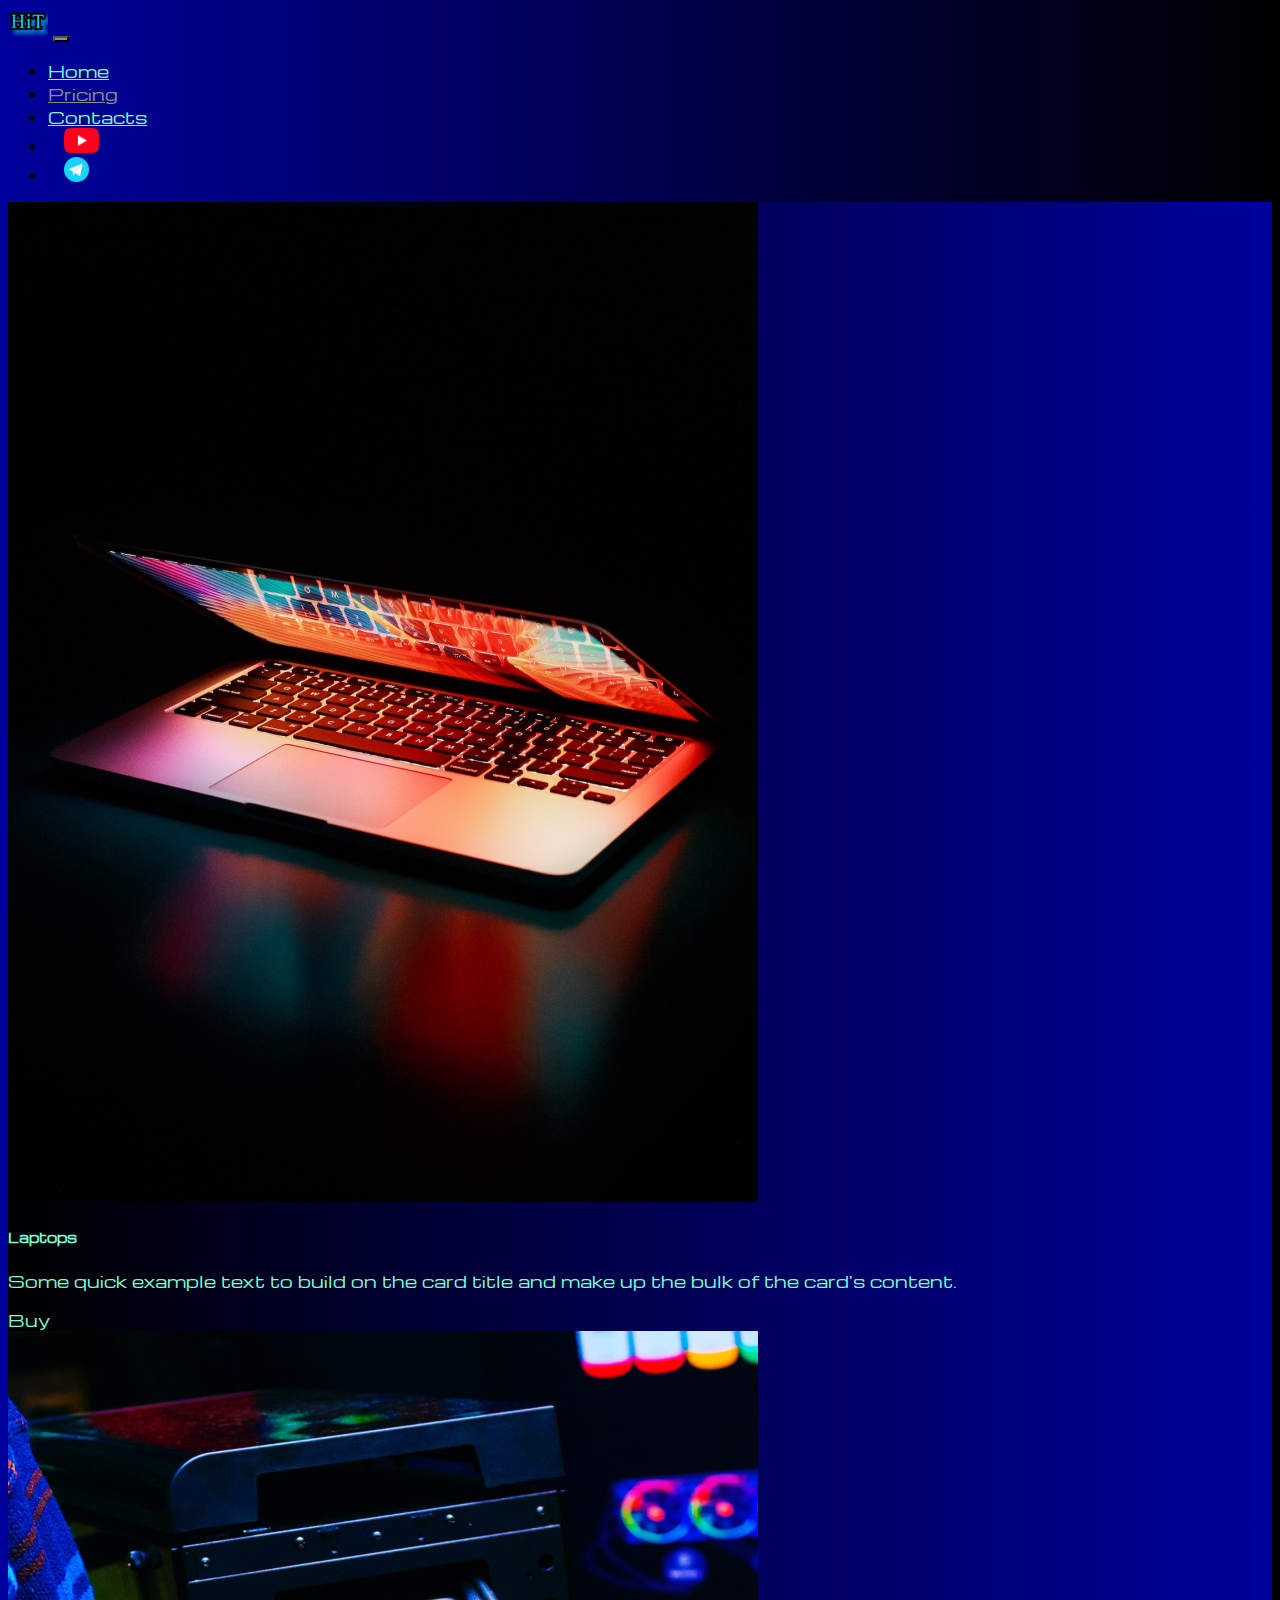
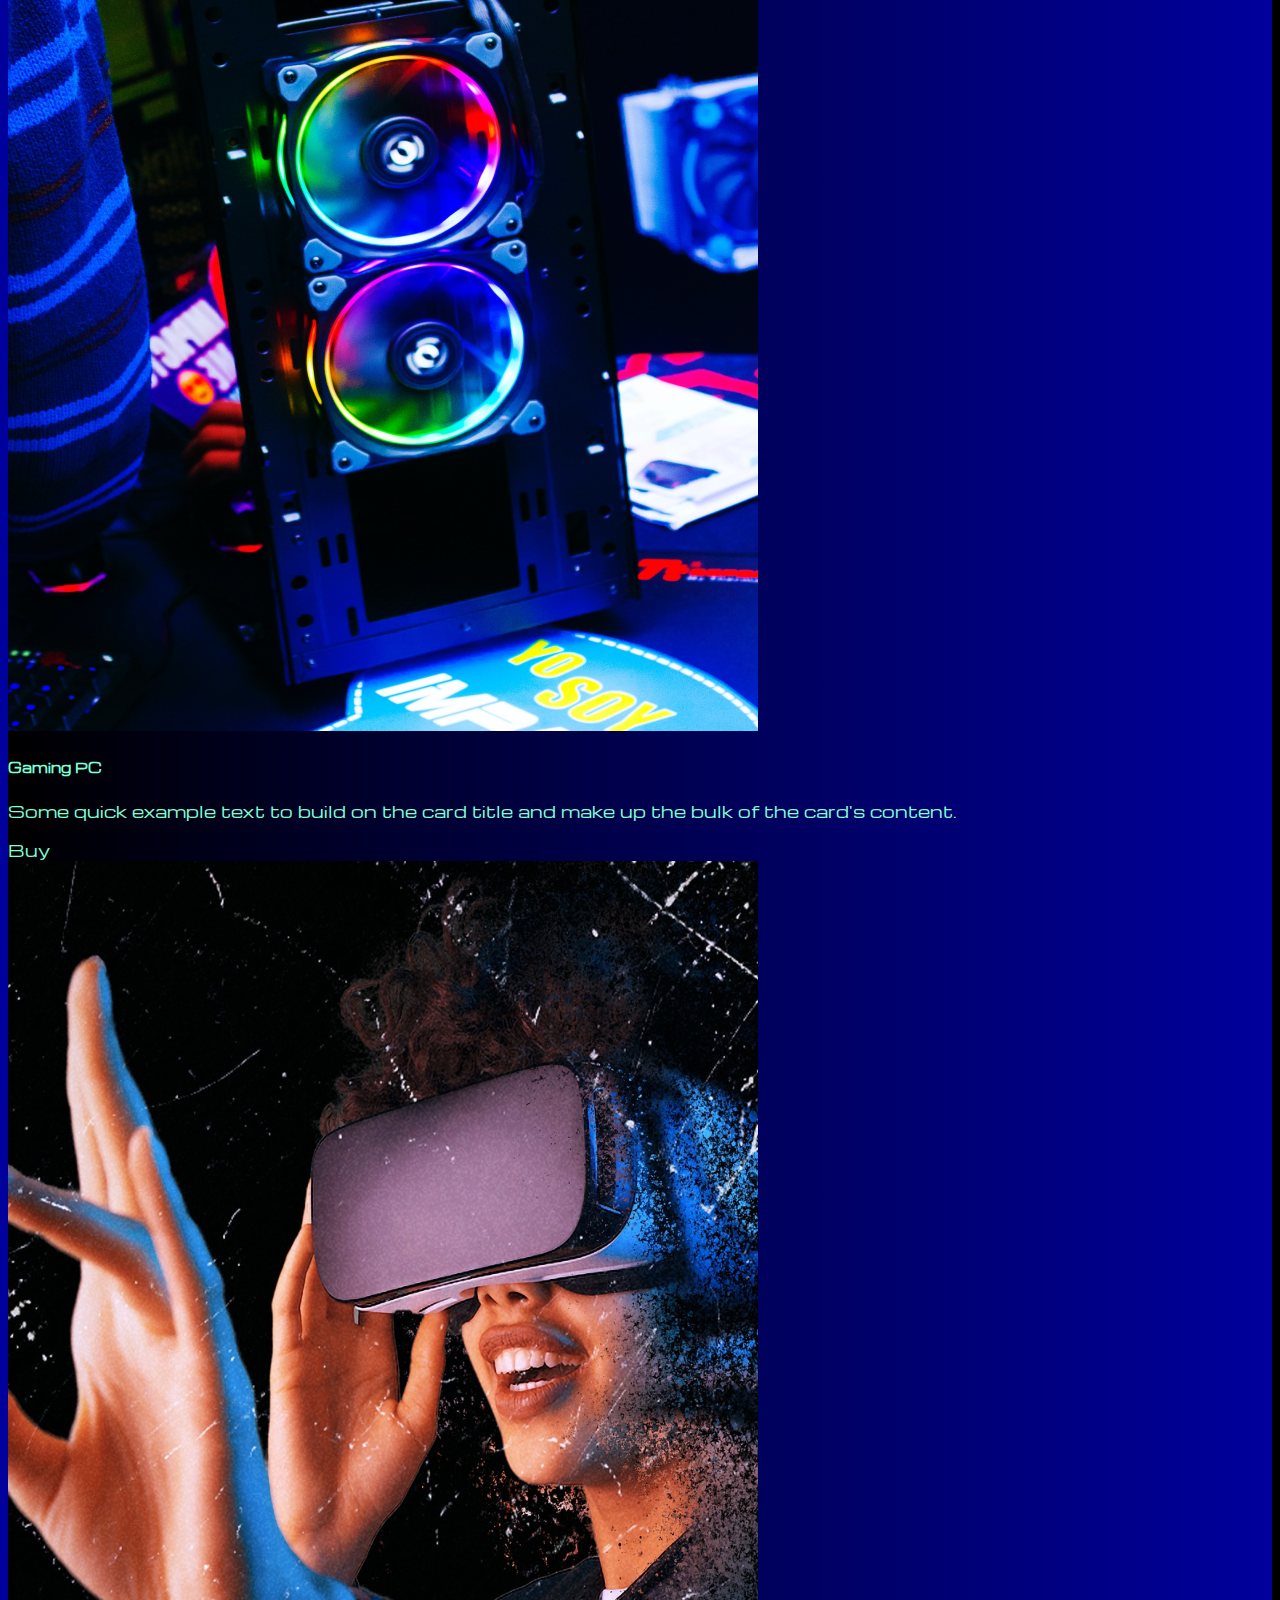
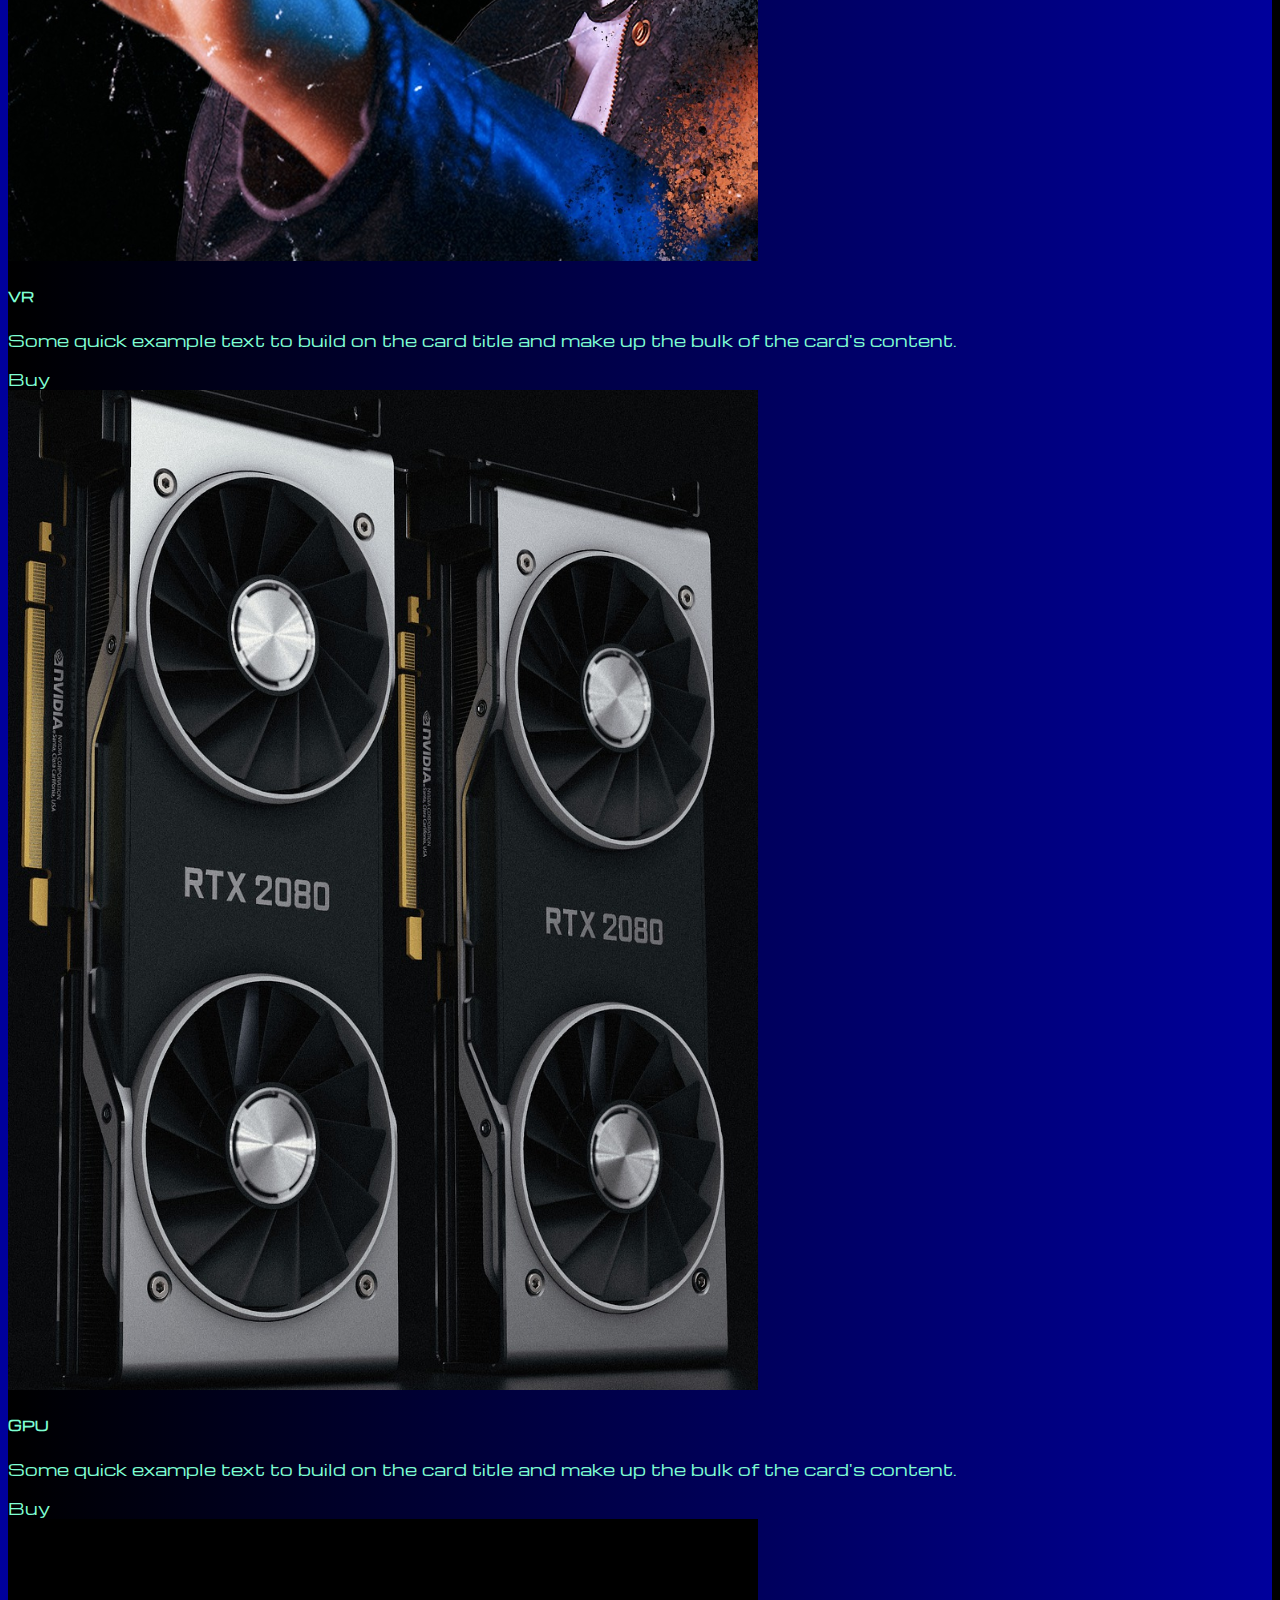
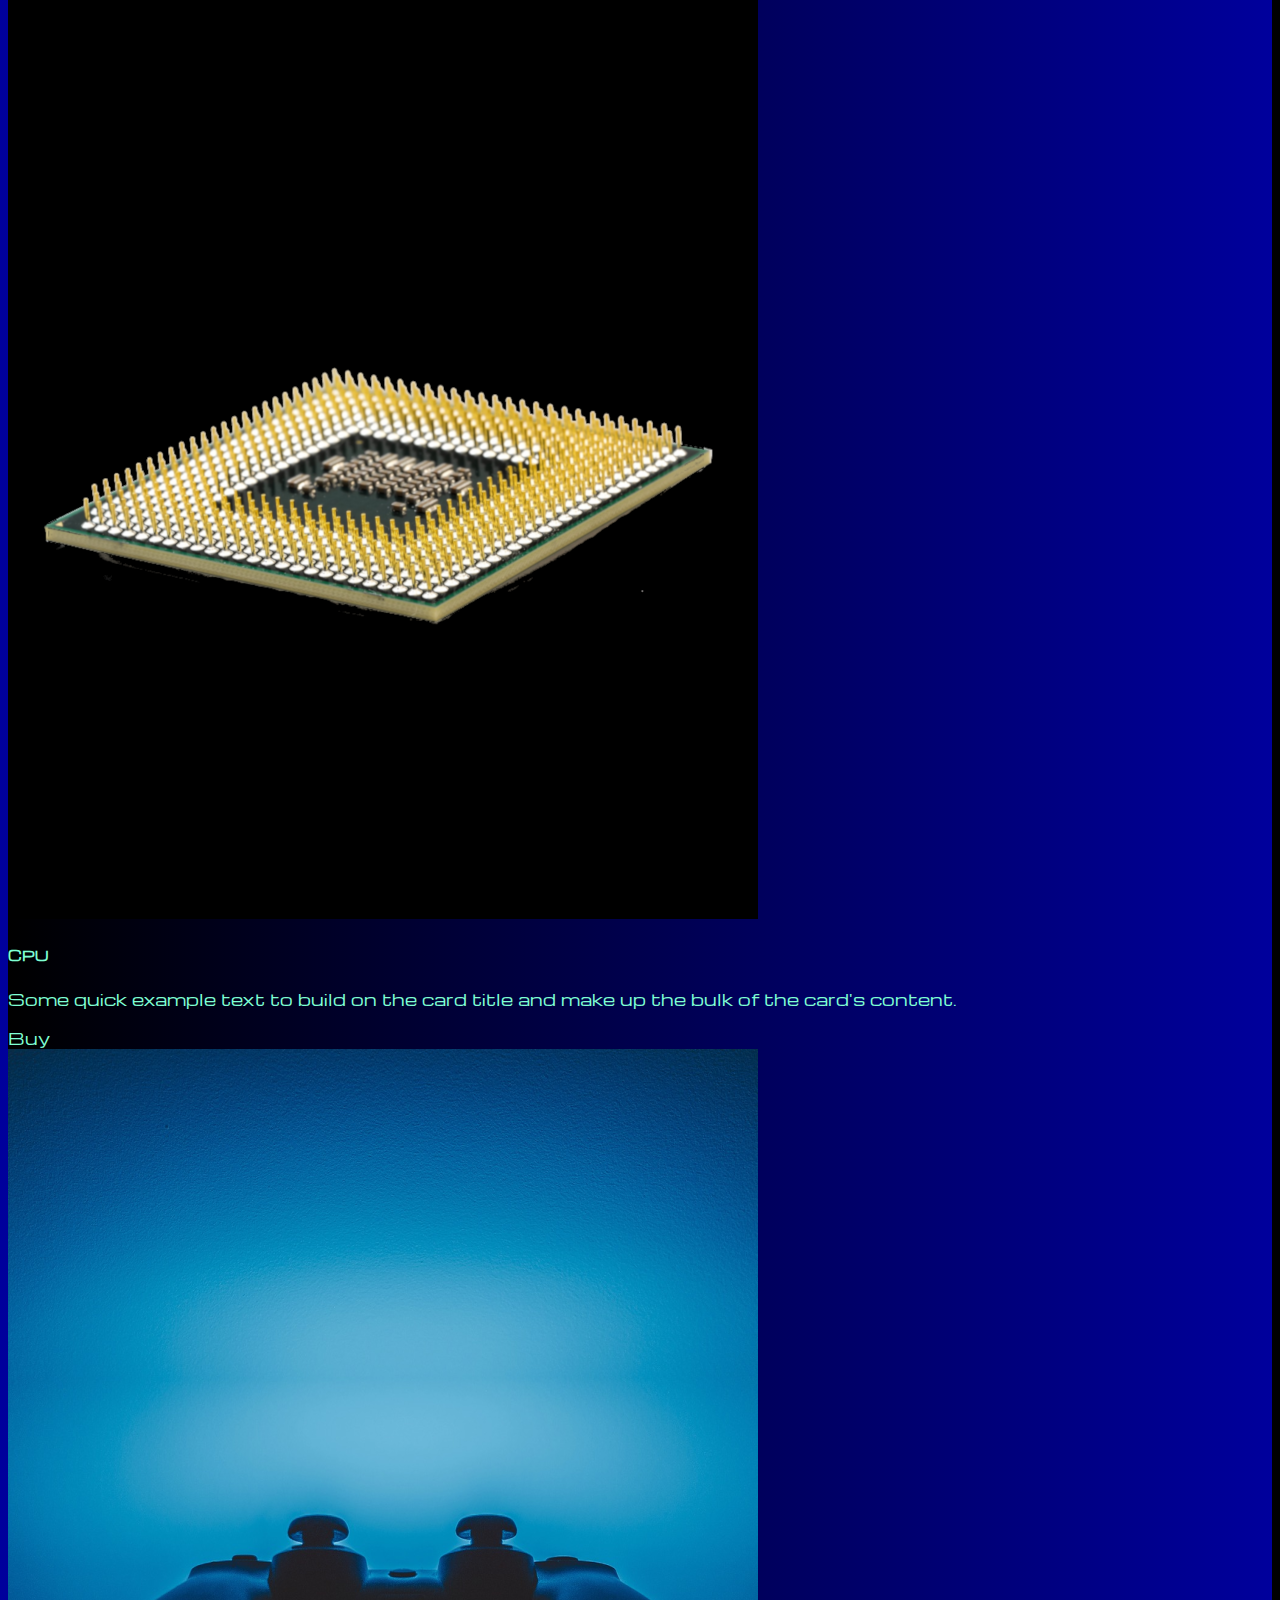
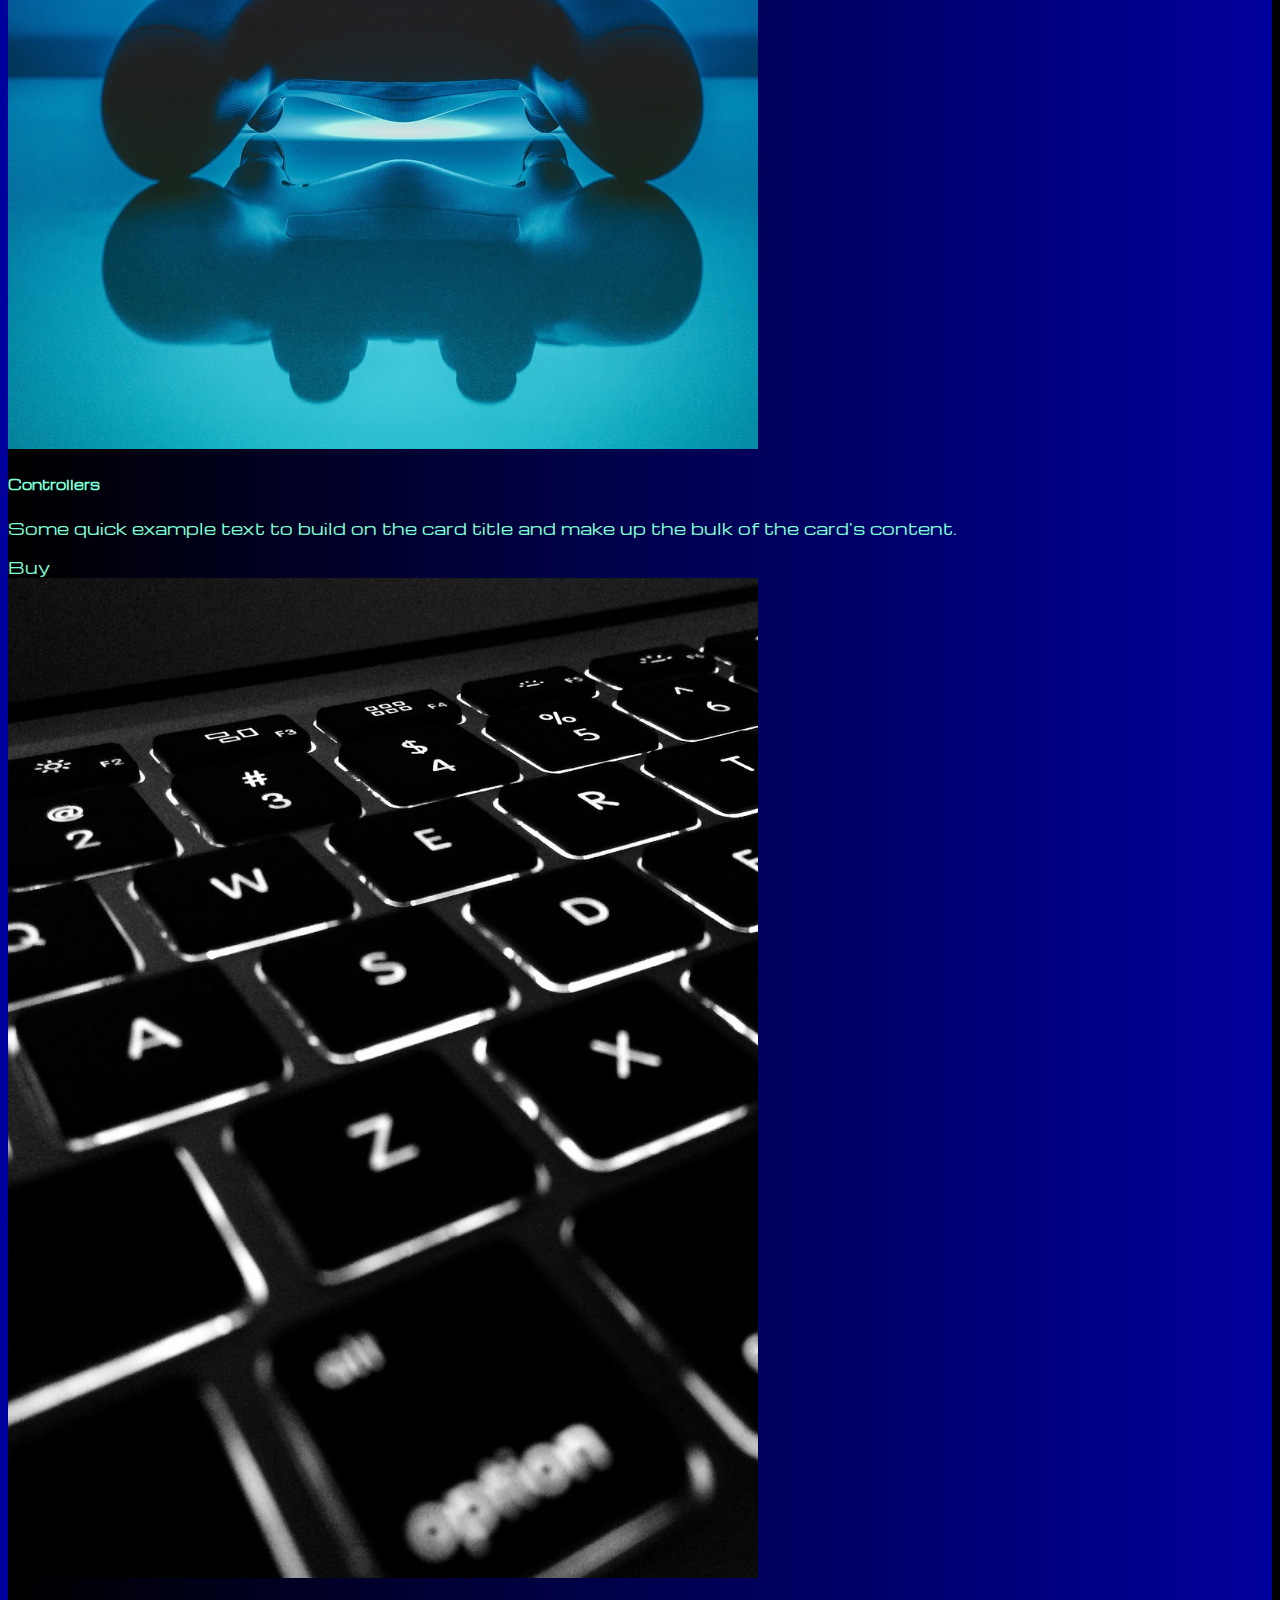
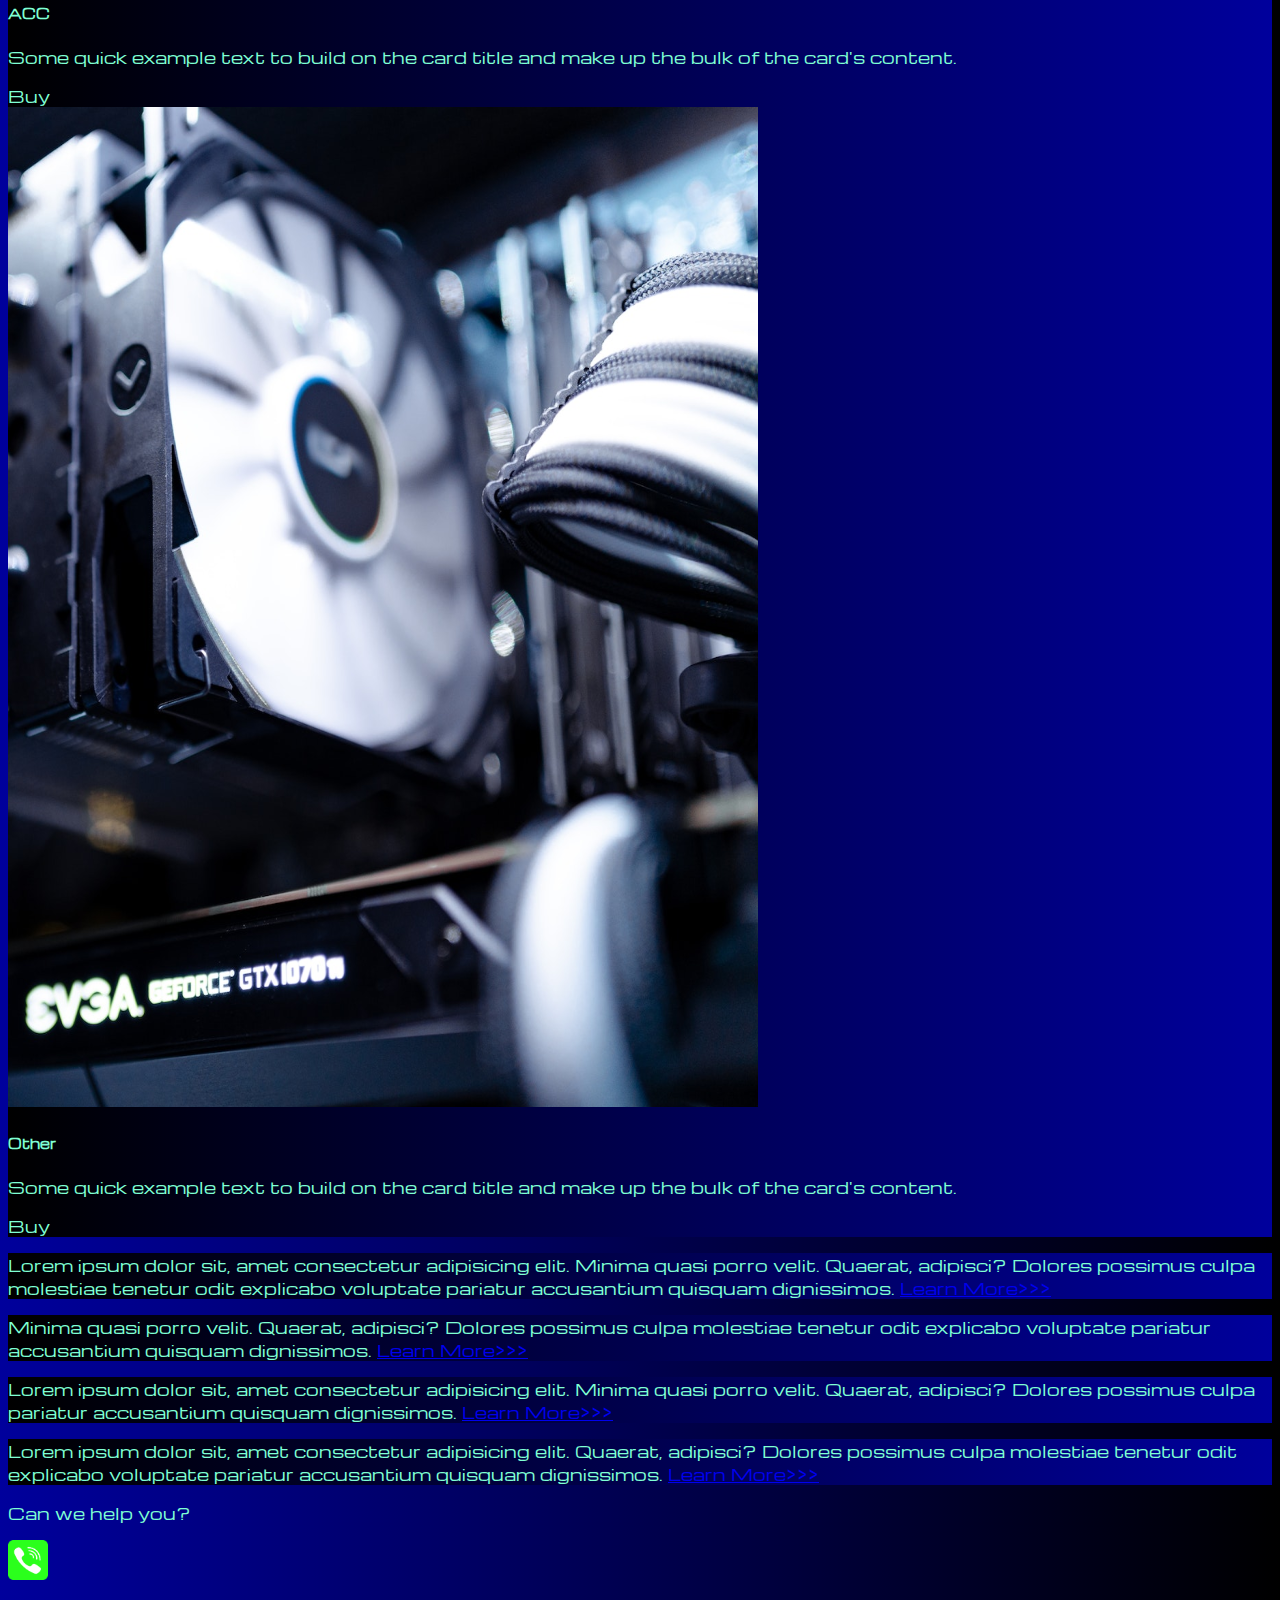
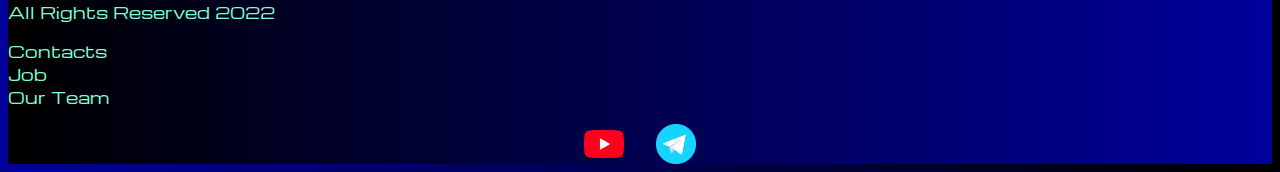
<file: pricing.html>
<!DOCTYPE html>
<html lang="en">

<head>
  <meta charset="UTF-8">
  <meta http-equiv="X-UA-Compatible" content="IE=edge">
  <meta name="viewport" content="width=device-width, initial-scale=1.0">
  <link href="https://cdn.jsdelivr.net/npm/bootstrap@5.2.2/dist/css/bootstrap.min.css" rel="stylesheet"
    integrity="sha384-Zenh87qX5JnK2Jl0vWa8Ck2rdkQ2Bzep5IDxbcnCeuOxjzrPF/et3URy9Bv1WTRi" crossorigin="anonymous">
  <link rel="stylesheet" href="source/styles/mycss.css">
  <link rel="apple-touch-icon" sizes="180x180" href="source/files/favicon_io//apple-touch-icon.png">
  <link rel="icon" type="image/png" sizes="32x32" href="source/files/favicon_io//favicon-32x32.png">
  <link rel="icon" type="image/png" sizes="16x16" href="source/files/favicon_io//favicon-16x16.png">
  <link rel="manifest" href="source/files/favicon_io//site.webmanifest">

  <title>HiT</title>
</head>

<body>
  <header>
    <nav class="navbar navbar-expand-lg bg-dark">
      <div class="container-fluid">
        <a class="navbar-brand" href="/"><img src="source/files/logo.png" alt="..."></a>
        <button class="navbar-toggler" type="button" data-bs-toggle="collapse" data-bs-target="#navbarNav"
          aria-controls="navbarNav" aria-expanded="false" aria-label="Toggle navigation">
          <span class="navbar-toggler-icon"></span>
        </button>
        <div class="collapse navbar-collapse" id="navbarNav">
          <ul class="navbar-nav">
            <li class="nav-item">
              <a class="nav-link" aria-current="page" href="/">Home</a>
            </li>
            <li class="nav-item">
              <a class="nav-link active" href="pricing.html">Pricing</a>
            </li>
            <li class="nav-item">
              <a class="nav-link" href="pricing.html">Contacts</a>
            </li>
            <li class="nav-item">
              <a class="nav-link" href="pricing.html">
                <img style="width: 35px; margin-inline: 1em;" src="source/files/yt.png" alt="...">
              </a>
            </li>
            <li class="nav-item">
              <a class="nav-link" href="pricing.html">
                <img style="width: 25px; margin-inline: 1em;" src="source/files/tg.png" alt="...">
              </a>
            </li>
          </ul>
        </div>
      </div>
    </nav>
  </header>

  <section>
    <div class="container-fluid mt-4">
      <div class="row">
        <div class="col-lg-1">

        </div>

        <div class="col-lg-8 col-md-12">
          <div class="row">
            <div class="col-lg-4 col-md-6 mt-4">
              <div class="card">
                <a href="#"><img src="source/images/laptop.png" class="card-img-top" alt="Laptop"></a>
                <div class="card-body">
                  <h5 class="card-title"><a href="#">Laptops</a></h5>
                  <p class="card-text"><a href="#">
                      Some quick example text to build on the card title and make up the bulk of the
                      card's
                      content.
                    </a></p>
                  <a href="#" class="btn btn-primary">Buy</a>
                </div>
              </div>
            </div>
            <div class="col-lg-4 col-md-6 mt-4">
              <div class="card">
                <img src="source/images/gaming pc.png" class="card-img-top" alt="Gaming PC">
                <div class="card-body">
                  <h5 class="card-title">Gaming PC</h5>
                  <p class="card-text">Some quick example text to build on the card title and make up the bulk of the
                    card's
                    content.</p>
                  <a href="#" class="btn btn-primary">Buy</a>
                </div>
              </div>
            </div>
            <div class="col-lg-4 col-md-6 mt-4">
              <div class="card">
                <img src="source/images/vr.png" class="card-img-top" alt="VR">
                <div class="card-body">
                  <h5 class="card-title">VR</h5>
                  <p class="card-text">Some quick example text to build on the card title and make up the bulk of the
                    card's
                    content.</p>
                  <a href="#" class="btn btn-primary">Buy</a>
                </div>
              </div>
            </div>
            <div class="col-lg-4 col-md-6 mt-4">
              <div class="card">
                <img src="source/images/gpu.png" class="card-img-top" alt="GPU">
                <div class="card-body">
                  <h5 class="card-title">GPU</h5>
                  <p class="card-text">Some quick example text to build on the card title and make up the bulk of the
                    card's
                    content.</p>
                  <a href="#" class="btn btn-primary">Buy</a>
                </div>
              </div>
            </div>
            <div class="col-lg-4 col-md-6 mt-4">
              <div class="card">
                <img src="source/images/cpu.png" class="card-img-top" alt="CPU">
                <div class="card-body">
                  <h5 class="card-title">CPU</h5>
                  <p class="card-text">Some quick example text to build on the card title and make up the bulk of the
                    card's
                    content.</p>
                  <a href="#" class="btn btn-primary">Buy</a>
                </div>
              </div>
            </div>
            <div class="col-lg-4 col-md-6 mt-4">
              <div class="card">
                <img src="source/images/controller.png" class="card-img-top" alt="Controller">
                <div class="card-body">
                  <h5 class="card-title">Controllers</h5>
                  <p class="card-text">Some quick example text to build on the card title and make up the bulk of the
                    card's
                    content.</p>
                  <a href="#" class="btn btn-primary">Buy</a>
                </div>
              </div>
            </div>
            <div class="col-lg-4 col-md-6 mt-4">
              <div class="card">
                <img src="source/images/acc.png" class="card-img-top" alt="ACC">
                <div class="card-body">
                  <h5 class="card-title">ACC</h5>
                  <p class="card-text">Some quick example text to build on the card title and make up the bulk of the
                    card's
                    content.</p>
                  <a href="#" class="btn btn-primary">Buy</a>
                </div>
              </div>
            </div>
            <div class="col-lg-4 col-md-6 mt-4">
              <div class="card">
                <img src="source/images/other.png" class="card-img-top" alt="Other">
                <div class="card-body">
                  <h5 class="card-title">Other</h5>
                  <p class="card-text">Some quick example text to build on the card title and make up the bulk of the
                    card's
                    content.</p>
                  <a href="#" class="btn btn-primary">Buy</a>
                </div>
              </div>
            </div>
          </div>
        </div>

        <div class="col-lg-3 col-md-12">
          <div class="row px-2">
            <div class="col-lg-12 sidebar my-4">
              <p>Lorem ipsum dolor sit, amet consectetur adipisicing elit. Minima quasi porro velit. Quaerat, adipisci?
                Dolores possimus culpa molestiae tenetur odit explicabo voluptate pariatur accusantium quisquam
                dignissimos. <a href="#">Learn More>>></a></p>
            </div>
            <div class="col-lg-12 sidebar my-4">
              <p>Minima quasi porro velit. Quaerat, adipisci?
                Dolores possimus culpa molestiae tenetur odit explicabo voluptate pariatur accusantium quisquam
                dignissimos. <a href="#">Learn More>>></a></p>
            </div>
            <div class="col-lg-12 sidebar my-4">
              <p>Lorem ipsum dolor sit, amet consectetur adipisicing elit. Minima quasi porro velit. Quaerat, adipisci?
                Dolores possimus culpa pariatur accusantium quisquam
                dignissimos. <a href="#">Learn More>>></a></p>
            </div>
            <div class="col-lg-12 sidebar my-4">
              <p>Lorem ipsum dolor sit, amet consectetur adipisicing elit. Quaerat, adipisci?
                Dolores possimus culpa molestiae tenetur odit explicabo voluptate pariatur accusantium quisquam
                dignissimos. <a href="#">Learn More>>></a></p>
            </div>
          </div>
        </div>

      </div>

      <div class="col-lg-12 col-md-12 text-center mt-4">
        <p>Can we help you?</p>
      </div>
      <div class="col-lg-12 col-md-12 text-center">
        <img class="call-anim" style="width: 40px;" src="source/files/phone.png" alt="...">
      </div>
    </div>
  </section>

  <footer class="mt-4">
    <div class="container-fluid">
      <div class="row">
        <div class="col-lg-4 col-md-12 footer-text text-center">
          <p>All Rights Reserved 2022</p>
        </div>
        <div class="col-lg-4 col-md-12 footer-text text-center">
          <p>Contacts<br>Job<br>Our Team</p>
        </div>
        <div class="col-lg-4 col-md-12 media-links">
          <img style="width: 40px; margin-inline: 1em;" src="source/files/yt.png" alt="...">
          <img style="width: 40px; margin-inline: 1em;" src="source/files/tg.png" alt="...">
        </div>
      </div>
    </div>
  </footer>

  <script src="https://cdn.jsdelivr.net/npm/bootstrap@5.2.2/dist/js/bootstrap.bundle.min.js"
    integrity="sha384-OERcA2EqjJCMA+/3y+gxIOqMEjwtxJY7qPCqsdltbNJuaOe923+mo//f6V8Qbsw3"
    crossorigin="anonymous"></script>
</body>

</html>
</file>
<file: source/styles/mycss.css>
@import url('https://fonts.googleapis.com/css?family=Michroma&display=swap');

body{
    font-family: Michroma, serif;
    background: linear-gradient(90deg, #00009c 0%, #000000 100%);
}

p{
    color: aquamarine;
}

.nav-link{
    color: aquamarine;
}

.navbar-nav .nav-link.active{
    color: rgb(143, 142, 142);
}

.navbar-brand img{
    width: 40px;
}

.navbar-toggler{
    background-color: rgb(143, 142, 142);
}

.sidebar{
    color: aquamarine;
    background: linear-gradient(270deg, #00009c 0%, #000000 100%);

}

.card{
    border-style: none;
    background: linear-gradient(270deg, #00009c 0%, #000000 100%);
    color: aquamarine;
    
}

.card a{
    text-decoration: none;
    color: aquamarine;
}

.slide-text,
.footer-text{
    color: aquamarine;
    margin: auto auto;
}

footer,
.btn-outline-primary{
    background: linear-gradient(270deg, #00009c 0%, #000000 100%);
}

.media-links{
    display: flex;
    justify-content: center;
    align-items: center;
}

.call-anim{
    animation: call 2s ease 0s infinite normal forwards;
}

@keyframes call {
	0%,
	100% {
		transform: translateX(0%);
		transform-origin: 50% 50%;
	}

	15% {
		transform: translateX(-30px) rotate(-6deg);
	}

	30% {
		transform: translateX(15px) rotate(6deg);
	}

	45% {
		transform: translateX(-15px) rotate(-3.6deg);
	}

	60% {
		transform: translateX(9px) rotate(2.4deg);
	}

	75% {
		transform: translateX(-6px) rotate(-1.2deg);
	}
}

@media (max-width: 755px){
    .carousel-indicators{
        display: none;
    }
}
</file>
